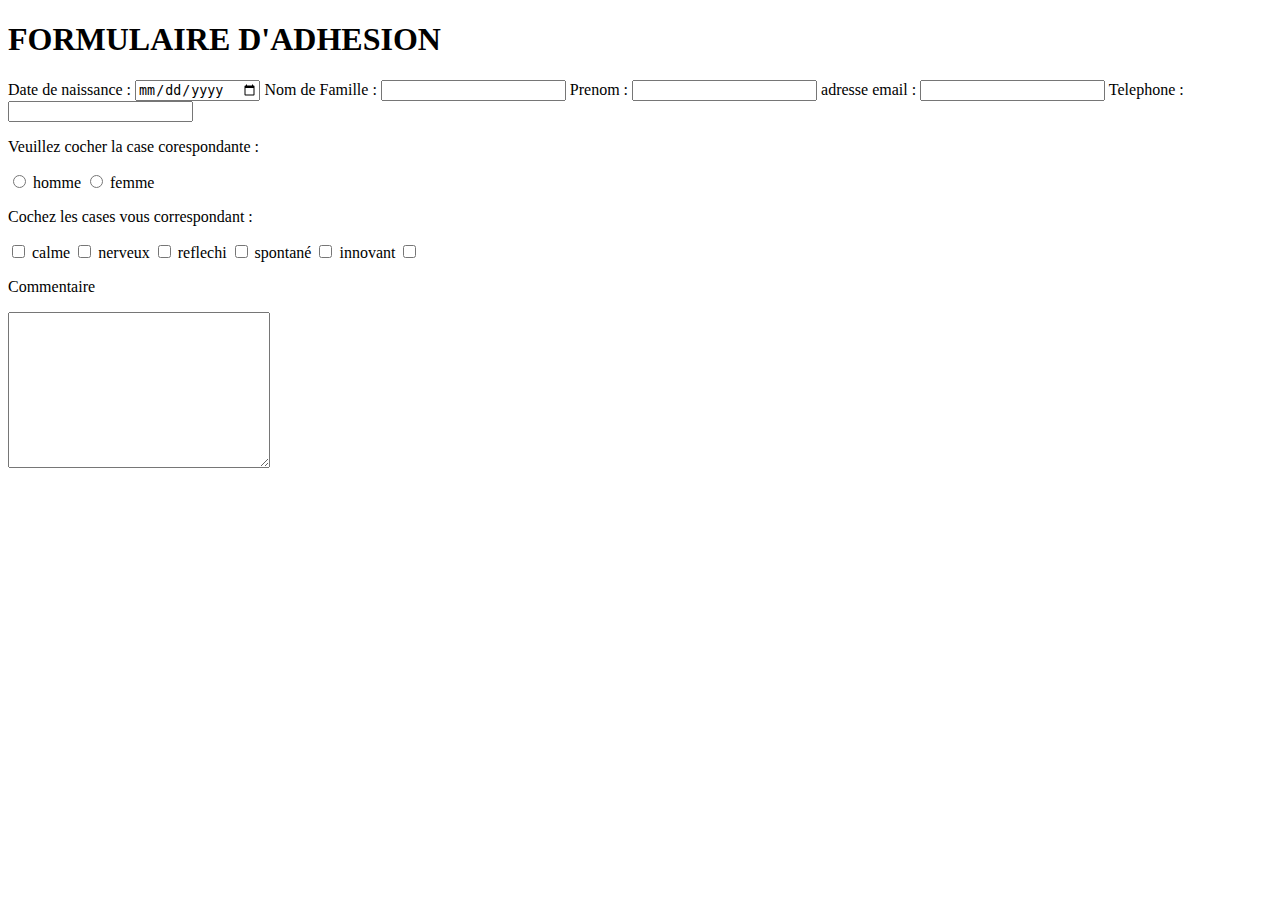
<file: formulary.html>
<!DOCTYPE html>
<html lang="en">
<head>
    <meta charset="UTF-8">
    <meta http-equiv="X-UA-Compatible" content="IE=edge">
    <meta name="viewport" content="width=device-width, initial-scale=1.0">
    <title>formulaire</title>
    <link rel="stylesheet" href="formulary.css">
</head>
<body>
    <header class="container">
        <!-- formulaire de renseignement -->
        <form class="item-container" action="post">
            <div class="item-one">
                <!-- Titre du formulaire  -->
                <h1 class="item-title">
                    FORMULAIRE D'ADHESION
                </h1>
            </div>
            <!-- ChampS de saisie -->
            <div class="item-two">
                    <label  for="birthday">Date de naissance :</label>
                    <input  type="date" name="date" id="birthday">

                    <label  for="lastname">Nom de Famille :</label>
                    <input  type="text" name="lastname" id="lastname">

                    <label  for="name">Prenom :</label>
                    <input  type="text" name="name" id="name">

                    <label for="mail">adresse email :</label>
                    <input type="email" name="mail" id="mail">

                    <label for="phone">Telephone :</label>
                    <input type="tel" name="phone" id="phone">

                    <p class="check-choice">Veuillez cocher la case corespondante :</p>
                    <div class="radio-gender">
                    <!-- Choix du genre -->                   
                        <input type="radio" name="sex" id="sex">
                        <label for="sex">homme</label>

                        <input type="radio" name="sex" id="sex">
                        <label for="sex">femme</label>
                </div class="item-four">
                <p class="check-choice">Cochez les cases vous correspondant : </p>
                <div class="item-three">
                    <!-- Questionnaire de personnalité -->
                    
                    <input type="checkbox" name="personality" id="personality">
                    <label for="personality">calme</label>
                    <input type="checkbox" name="personality" id="personality">
                    <label for="personality">nerveux</label>
                    <input type="checkbox" name="personality" id="personality">
                    <label for="personality">reflechi</label>
                    <input type="checkbox" name="personality" id="personality">
                    <label for="personality">spontané</label>
                    <input type="checkbox" name="personality" id="personality">
                    <label for="personality">innovant</label>
                    <input type="checkbox" name="personality" id="personality">
                    <label for="personality"></label>
                </div>
                <p class="check-choice">Commentaire</p>
                <textarea name="commentary" id="commentary" cols="30" rows="10"></textarea>
            </div>
        </form>

    </header>
</body>
</html>
</file>
<file: formulary.css>
@media screen and (min-width:320px) and (max-width:768px) {
    /* Mise en page du formulaire de renseignement (titre)*/
    .item-one{
        display: flex;
        justify-content: center;
        border: 1px solid black;
        margin: 5%;
    }
    /* Disposition du champs de saisie */
    .item-two{
        display: flex;
        flex-wrap: wrap;
        flex-direction: column;
        margin: 5%;
    }
    /* Alignement au centre des elements */
    .check-choice,.item-title{
        text-align: center;
    }
    /* Contour d'elements */
    .radio-gender,.item-three{
        border: 1px solid black;
        padding: 5%;
    }
    /* Positionnement des bouton radio */
    .radio-gender{
        display: flex;
        justify-content: space-evenly;
        margin: 5%;
        border-radius: 20px;
    }
    /* Checkbox designant la personnalité */
    .item-three{
        display: flex;
        flex-wrap: wrap;
        flex-direction: column;
        align-items: center;
        border-radius: 50%;
    }
    
    
};
</file>
